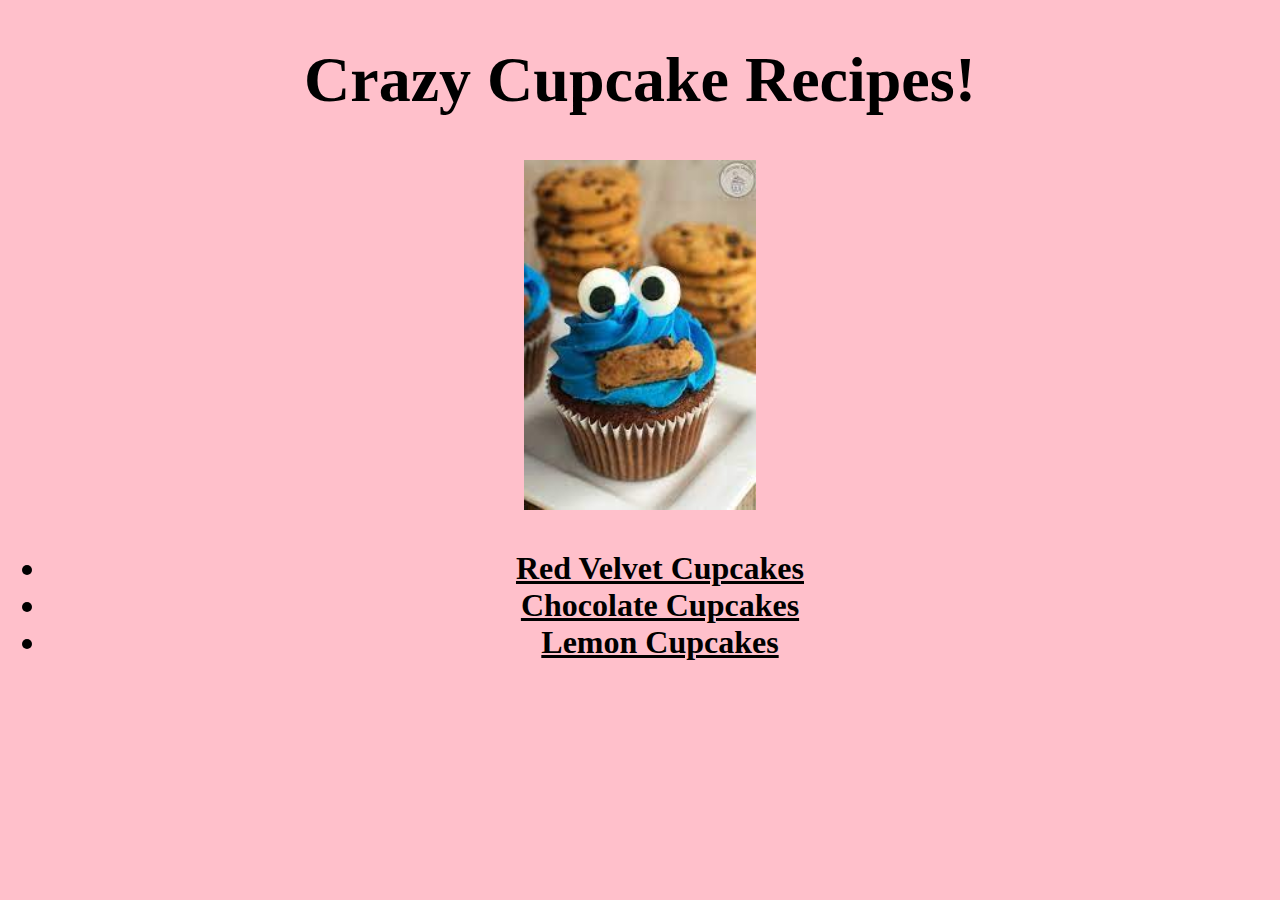
<file: index.html>
<!DOCTYPE html>
<html lang="EN" 
<head>
    <meta charset="UTF-8">
    <title>Crazy for cupcakes!</title>
    <link rel="stylesheet" href="styles.css">
</head>

<body>
    <h1>Crazy Cupcake Recipes!</h1>
    <img src="images/crazycupcake.jpeg" alt ="We are crazy for cupcakes!">
    <ul>
    <li><a href="recipes/velvetcupcake.html">Red Velvet Cupcakes</a></li>
    <li><a href="recipes/chocolatecupcake.html">Chocolate Cupcakes</a></li>
    <li><a href="recipes/lemoncupcake.html">Lemon Cupcakes</a></li>
</ul>

</body>






</html>
</file>
<file: styles.css>
body {
    background-color: pink;
    background-image: url(https://img.freepik.com/premium-vector/vector-illustration-seamless-pattern-with-cupcakes-sweet-baking-pattern-fabric-packaging_165293-1967.jpg?w=740);
    color: black;
    font: sans-serif;
    font-size: 32px;
    text-align: center;
}

body img {
    width: auto;
    height: 350px;
}

a{
    color:black;
    font-weight: bold;
}
</file>
